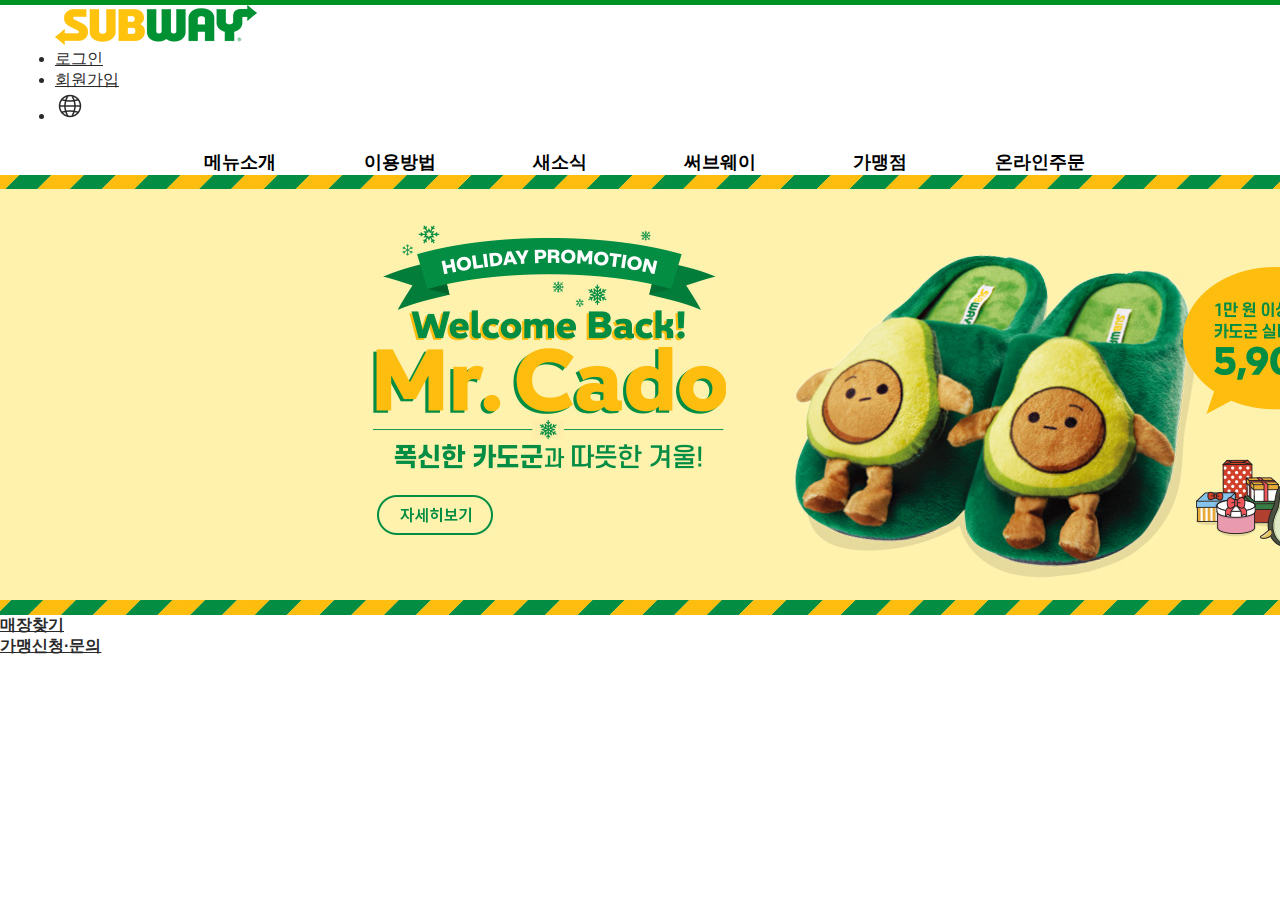
<file: index.html>
<!DOCTYPE html>
<html lang="ko">
<head>
    <meta charset="UTF-8">
    <meta name="viewport" content="width=device-width, initial-scale=1.0">
    <title>SUBWAY 써브웨이</title>
    <link rel="stylesheet" href="./css/common.css">
    <link rel="stylesheet" href="./css/index.css">
    <script src="https://code.jquery.com/jquery-3.5.1.js" integrity="sha256-QWo7LDvxbWT2tbbQ97B53yJnYU3WhH/C8ycbRAkjPDc=" crossorigin="anonymous"></script>
    <script src="./js/dropdown.js"></script>
</head>
<body>
    <div id="wrap">
        <header>
            <div class="content">
                <div class="title">
                    <div class="logo">
                        <a href="/">
                            <img src="./images/logo.png" alt="로고">
                        </a>
                    </div>
                    <div class="util-menu">
                        <ul>
                            <li class="util-menu-login">
                                <a href="#">로그인</a>
                            </li>
                            <li class="util-menu-signup">
                                <a href="#">회원가입</a>
                            </li>
                            <li class="util-menu-global">
                                <a href="#">
                                    <img src="./images/icon/global.png" alt="지구">
                                </a>
                            </li>
                        </ul>
                    </div>
                </div>
                <nav>
                    <div class="gnb">
                        <ul>
                            <li>
                                <a href="#">메뉴소개</a>
                                <div class="snb">
                                    <ul>
                                        <li>
                                            <a href="#">샌드위치</a>
                                        </li>
                                        <li>
                                            <a href="#">랩·기타</a>
                                        </li>
                                        <li>
                                            <a href="#">찹샐러드</a>
                                        </li>
                                        <li>
                                            <a href="#">스마일 썹</a>
                                        </li>
                                        <li>
                                            <a href="#">단체메뉴</a>
                                        </li>
                                    </ul>
                                </div>
                            </li>
                            <li>
                                <a href="#">이용방법</a>
                                <div class="snb">
                                    <ul>
                                        <li>
                                            <a href="#">서브웨이 이용방법</a>
                                        </li>
                                        <li>
                                            <a href="#">단체메뉴 이용방법</a>
                                        </li>
                                        <li>
                                            <a href="#">신선한 재료 소개</a>
                                        </li>
                                        <li>
                                            <a href="#">App 이용방법</a>
                                        </li>
                                    </ul>
                                </div>
                            </li>
                            <li>
                                <a href="#">새소식</a>
                            </li>
                            <li>
                                <a href="#">써브웨이</a>
                            </li>
                            <li>
                                <a href="#">가맹점</a>
                            </li>
                            <li>
                                <a href="#">온라인주문</a>
                            </li>
                        </ul>
                    </div>
                </nav>
            </div>
        </header>
        <main>
            <div class="section section-slide">
                <div class="slide-wrap">
                    <div class="slide">
                        <img src="./images/slide/1.jpg" alt="슬라이드 이미지">
                    </div>
                    <div class="slide">
                        <img src="./images/slide/2.jpg" alt="슬라이드 이미지">
                    </div>
                    <div class="slide">
                        <img src="./images/slide/3.jpg" alt="슬라이드 이미지">
                    </div>
                    <div class="slide">
                        <img src="./images/slide/4.jpg" alt="슬라이드 이미지">
                    </div>
                    <div class="slide">
                        <img src="./images/slide/5.jpg" alt="슬라이드 이미지">
                    </div>
                    <div class="slide">
                        <img src="./images/slide/6.jpg" alt="슬라이드 이미지">
                    </div>
                </div>
                <div class="quick-link">
                    <div class="content">
                        <div class="store">
                            <a href="#"><strong>매장찾기</strong></a>
                        </div>
                        <div class="franchise">
                            <a href="#"><strong>가맹신청·문의</strong></a>
                        </div>
                    </div>
                </div>
            </div>
        </main>
        <footer></footer>
    </div>
</body>
</html>
</file>
<file: css/common.css>
* {
    margin: 0;
    padding: 0;
    box-sizing: border-box;
    font-family: sans-serif;
    color: #292929;
  }
  
  #wrap {
    min-width: 1280px;
    height: 100%;
    position: relative;
  }
  
  header {
    width: 100%;
    height: 175px;
    position: absolute;
    top: 0; 
    left: 0;
    background-color: #ffffff;
    border-top: 5px solid #009223;
    overflow: hidden;
    z-index: 10;
  }
  
  header .content {
    max-width: 1170px;
    margin: 0 auto;
  }
  
  header .content #title {
    position: relative;
    margin: 0 auto;
    padding: 30px 0;
  }
  
  header .content #title .logo {
    width: 200px;
    height: 40px;
    margin: 0 auto;
  }
  
  header .content #title .logo > a > img {
    width: 200px;
    height: 40px;
  }
  
  header .content #title .util-menu {
    height: 30px;
    position: absolute;
    top: 35px; 
    right: 35px;
  }
  
  header .content #title .util-menu > ul {
    height: 100%;
  }
  
  header .content #title .util-menu > ul > li {
    height: 100%;
    list-style: none;
    float: left;
  }
  
  header .content #title .util-menu > ul > li.util-menu-signup {
    position: relative;
    margin-left: 30px;
  }
  
  header .content #title .util-menu > ul > li.util-menu-signup::before {
    content: '';
    width: 3px;
    height: 3px;
    position: absolute;
    left: -16px;
    top: 50%;
    display: block;
    border-radius: 50px;
    margin-top: -2px;
    background-color: #ddd;
  }
  
  header .content #title .util-menu > ul > li.util-menu-global {
    height: 30px;
    margin-left: 15px;
  }
  
  header .content #title .util-menu > ul > li > a {
    height: 30px;
    display: block;
    color: #666666;
    font-size: 13px;
    font-weight: normal;
    line-height: 30px;
    text-decoration: none;
  }
  
  header .content #title .util-menu > ul > li.util-menu-global > a {
    height: 30px;
  }
  
  header .content #title .util-menu > ul > li > a > img {
    width: 30px;
    height: 30px;
  }
  
  header .content #nav {
    width: 100%;
    height: 70px;
  }
  
  nav .gnb {
    width: 100%;
    height: 100%;
  }
  
  nav .gnb > ul {
    margin: 0 auto;
    width: 960px;
    height: 100%;
  }
  
  nav .gnb > ul > li {
    width: 160px;
    height: 100%;
    padding: 25px 0;
    float: left;
    list-style: none;
    text-align: center;
  }
  
  nav .gnb > ul > li:hover > a {
    color: #009223;
  }
  
  nav .gnb > ul > li > a {
    display: inline-block;
    text-decoration: none;
    font-size: 18px;
    font-weight: bold;
    color: #000000;
  }
  
  nav .gnb > ul > li > .snb {
    position: relative;
    display: none;
    opacity: 0;
    width: 100%;
    height: 250px;
    padding-top: 50px;
    z-index: 10;
  }
  
  nav .gnb > ul > li > .snb > ul {
    width: 100%;
    height: 100%;
  }
  
  nav .gnb > ul > li > .snb > ul > li {
    width: 100%;
    height: 35px;
    list-style: none;
    text-align: center;
    transition: 0.2s;
  }
  
  nav .gnb > ul > li > .snb > ul > li:hover > a {
    color: #009223;
    text-decoration: underline;
    text-decoration-color: #009223;
  }
  
  nav .gnb > ul > li > .snb > ul > li > a {
    display: inline-block;
    text-decoration: none;
    color: #666666;
  }
</file>
<file: css/index.css>
main {
    width: 100%;
    padding-top: 175px;
}

main > .section {
    width: 100%;
}

/* 이미지 슬라이드 */
main > .section-slide {
    position: relative;
    width: 100%;
    height: 490px;
}

main > .section-slide > .slide-wrap {
    position: relative;
    top: 0;
    left: 0;
    width: 100%;
    height: 440px;
    /* 가로정렬 */
    display: flex;
    flex-direction: row;
    overflow: hidden;
}

main > .section-slide > .slide-wrap > .slide {
    position: absolute;
    top: 0;
    left: 100%;
    width: 100%;
    overflow: hidden;
}

main > .section-slide > .slide-wrap > .slide:first-child {
    left: 0;
}

/* main > .section-slide > .slide-wrap > .slide > img {
    position: absolute;
    top: 0;
    left: 50%;
    transform: translateX(-50%);
} */
</file>
